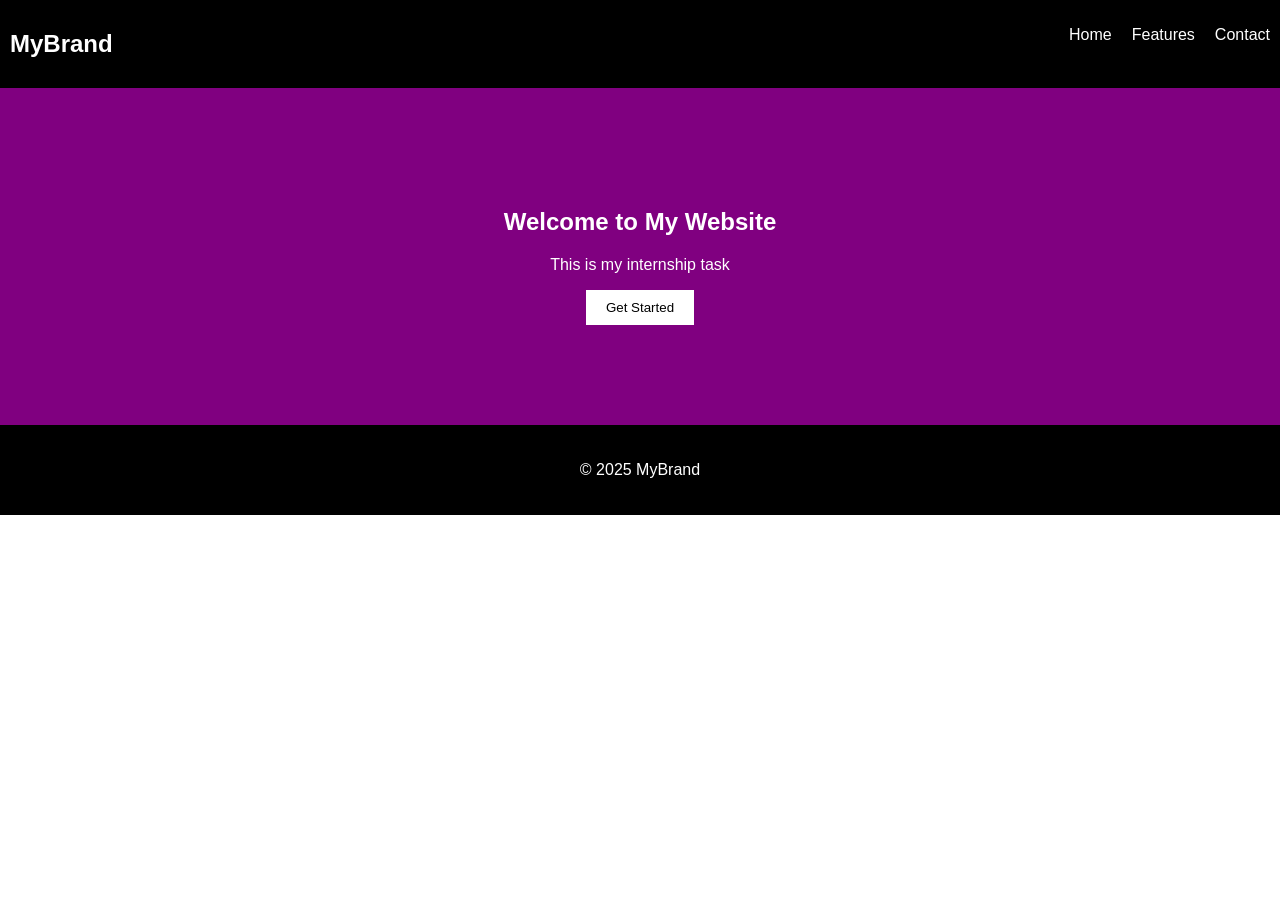
<file: Task - 1/index.html>
<!DOCTYPE html>
<html lang="en">
<head>
    <meta charset="UTF-8">
    <meta name="viewport" content="width=device-width, initial-scale=1.0">
    <title>Landing Page</title>
    <link rel="stylesheet" href="style.css">
</head>
<body>

<header>
    <nav>
        <h2>MyBrand</h2>
        <ul>
            <li>Home</li>
            <li>Features</li>
            <li>Contact</li>
        </ul>
    </nav>
</header>

<section class="hero">
    <h1>Welcome to My Website</h1>
    <p>This is my internship task</p>
    <button>Get Started</button>
</section>

<footer>
    <p>© 2025 MyBrand</p>
</footer>

</body>
</html>
</file>
<file: Task - 1/style.css>
body {
    margin: 0;
    font-family: Arial;
}

nav {
    display: flex;
    justify-content: space-between;
    background: black;
    color: white;
    padding: 10px;
}

ul {
    display: flex;
    gap: 20px;
    list-style: none;
}

.hero {
    text-align: center;
    padding: 100px;
    background: purple;
    color: white;
}

button {
    padding: 10px 20px;
    background: white;
    border: none;
}

footer {
    text-align: center;
    padding: 20px;
    background: black;
    color: white;
}
</file>
